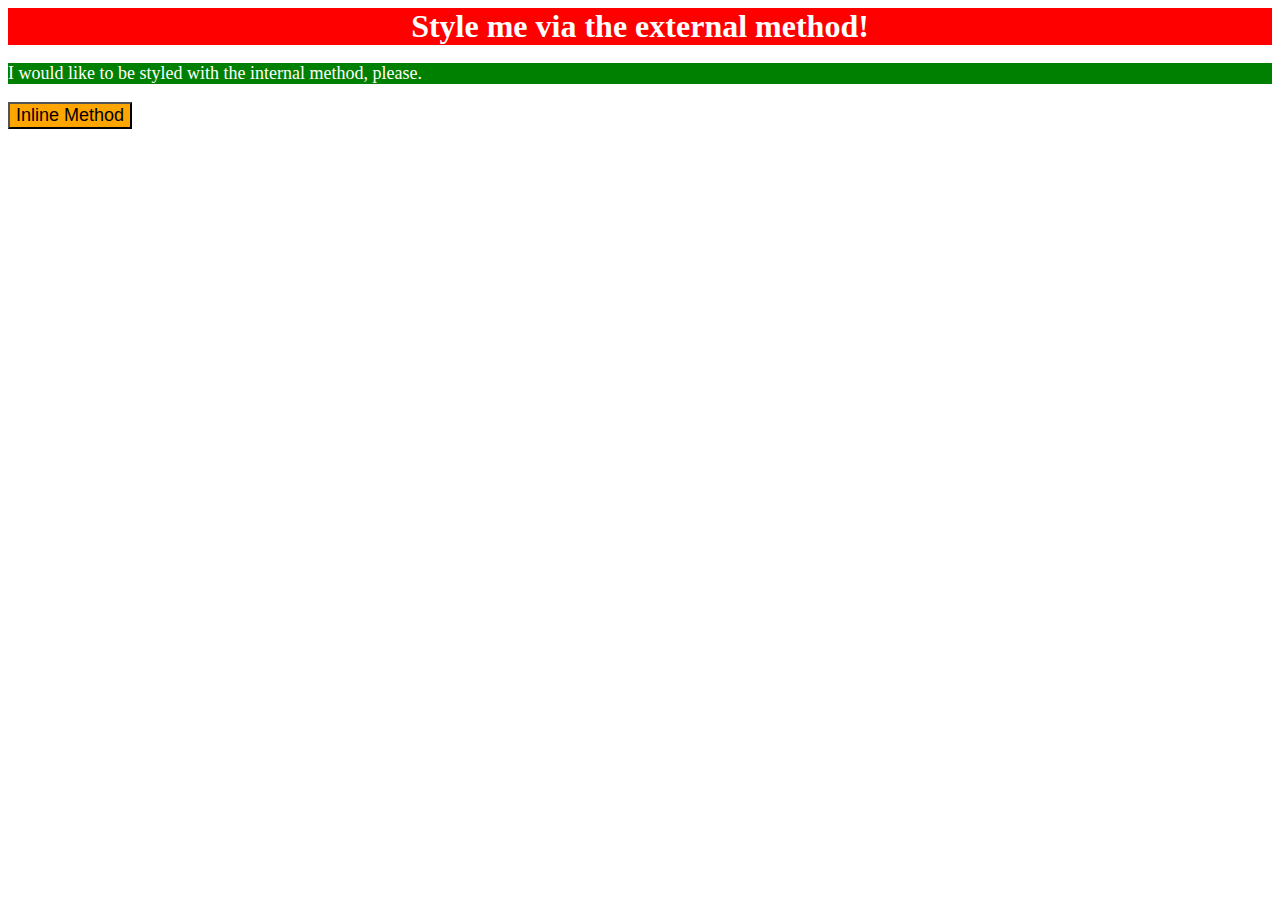
<file: foundations/01-css-methods/index.html>
<!DOCTYPE html>
<html lang="en">
  <head>
    <meta charset="UTF-8">
    <meta http-equiv="X-UA-Compatible" content="IE=edge">
    <meta name="viewport" content="width=device-width, initial-scale=1.0">
    <title>Methods for Adding CSS</title>
    <link rel="stylesheet" href="styles.css">
    <style>
      p {
        background:green;
        color:white;
        font-size:18px;
      }
    </style>
  </head>
  <body>
    <div>Style me via the external method!</div>
    <p>I would like to be styled with the internal method, please.</p>
    <button style="background:orange; font-size:18px;">Inline Method</button>
  </body>
</html>
</file>
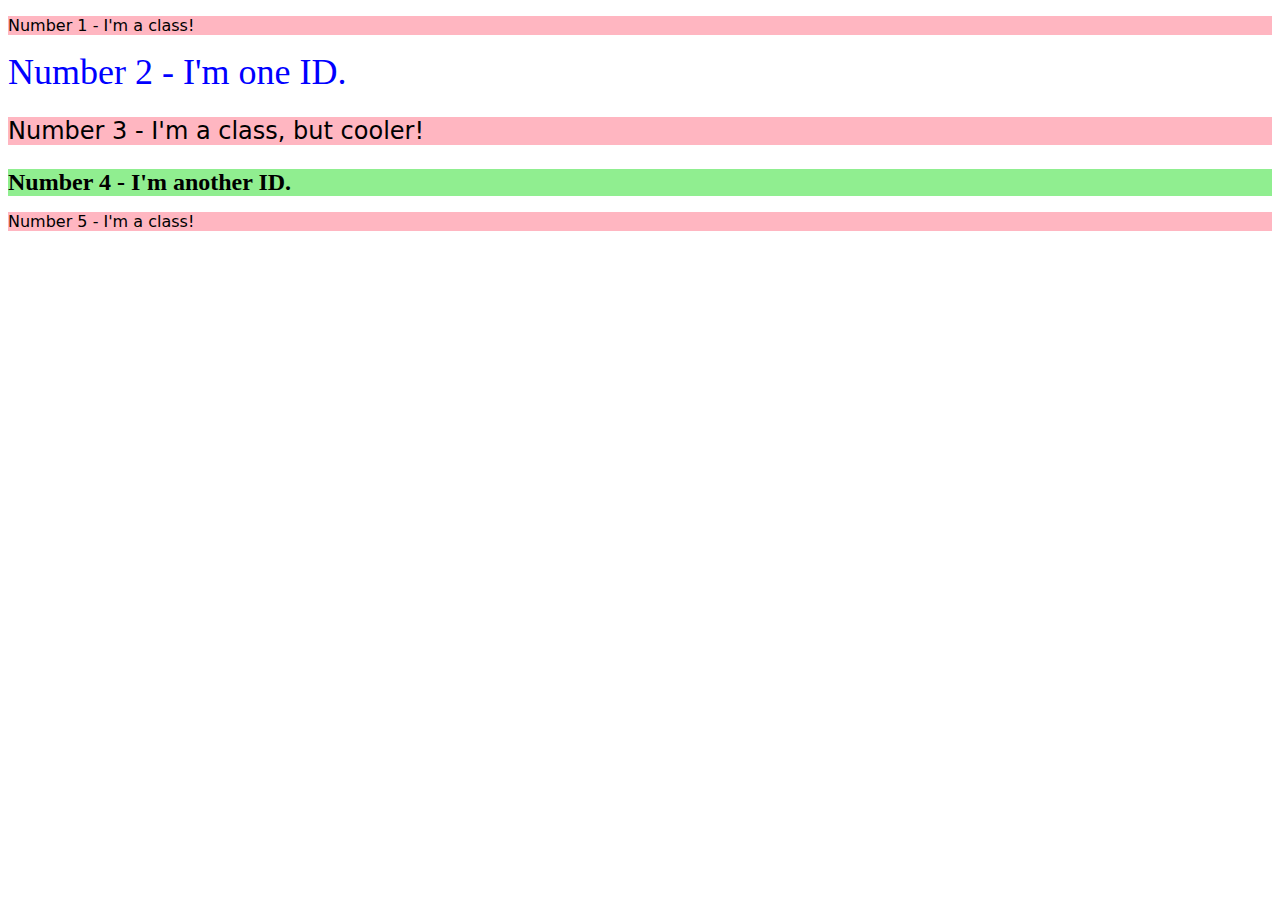
<file: foundations/02-class-id-selectors/index.html>
<!DOCTYPE html>
<html lang="en">
  <head>
    <meta charset="UTF-8">
    <meta http-equiv="X-UA-Compatible" content="IE=edge">
    <meta name="viewport" content="width=device-width, initial-scale=1.0">
    <title>Class and ID Selectors</title>
    <link rel="stylesheet" href="style.css">
  </head>
  <body>
    <p class="odd-number">Number 1 - I'm a class!</p>
    <div id="second-element">Number 2 - I'm one ID.</div>
    <p class="odd-number larger-font-size">Number 3 - I'm a class, but cooler!</p>
    <div id="fourth-element">Number 4 - I'm another ID.</div>
    <p class="odd-number">Number 5 - I'm a class!</p>
  </body>
</html>
</file>
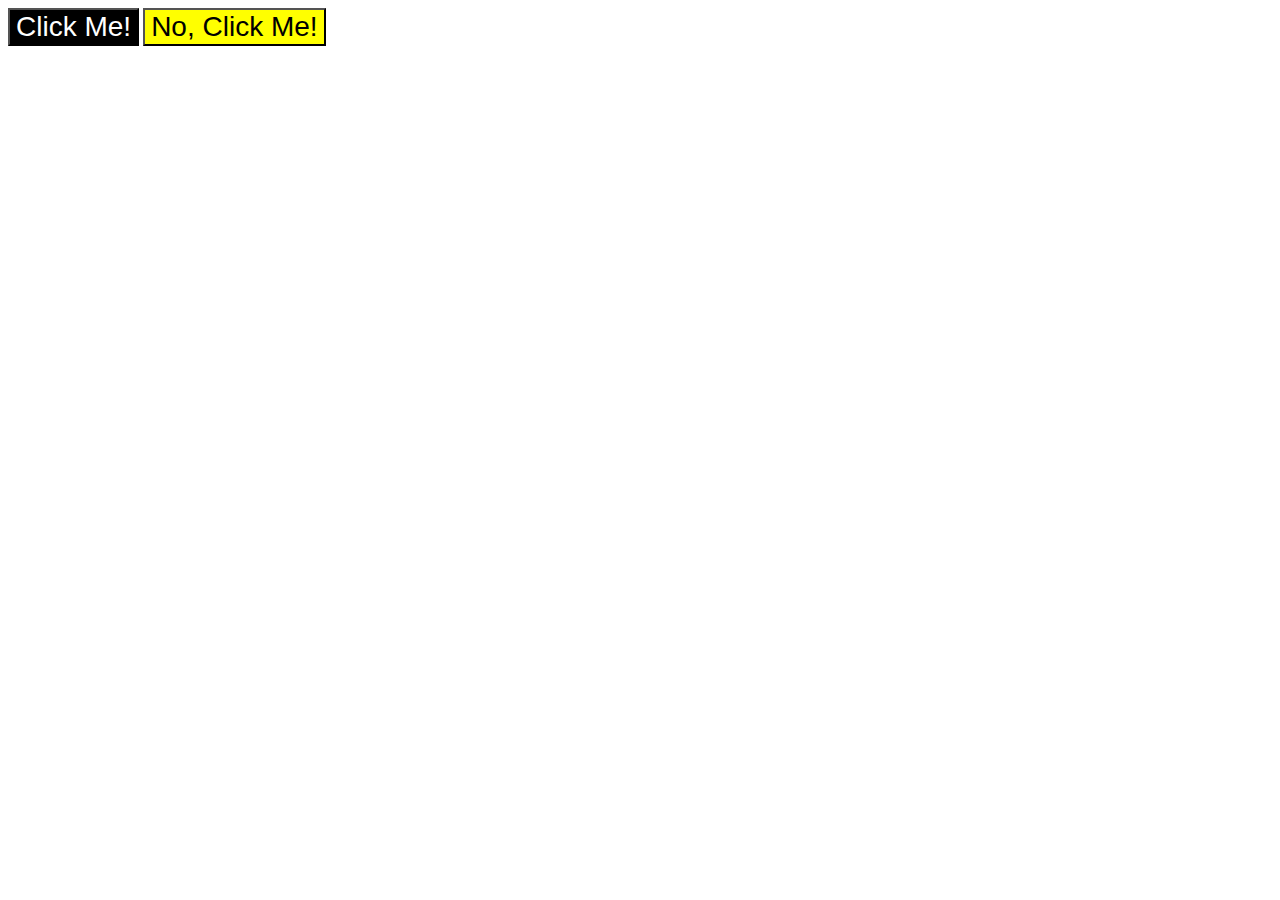
<file: foundations/03-grouping-selectors/index.html>
<!DOCTYPE html>
<html lang="en">
  <head>
    <meta charset="UTF-8">
    <meta http-equiv="X-UA-Compatible" content="IE=edge">
    <meta name="viewport" content="width=device-width, initial-scale=1.0">
    <title>Grouping Selectors</title>
    <link rel="stylesheet" href="style.css">
  </head>
  <body>
    <button class="left-button">Click Me!</button>
    <button class="right-button">No, Click Me!</button>
  </body>
</html>
</file>
<file: foundations/01-css-methods/styles.css>
div {
    background-color: red;
    color:white;
    font-size:32px;
    text-align:center;
    font-weight:bold;
    
}
</file>
<file: foundations/02-class-id-selectors/style.css>
.odd-number{
    background:lightpink;
    font-family: Verdana, "DejaVu Sans", sans-serif;
}


.larger-font-size{
    font-size:24px;
}

#second-element{
    color:blue;
    font-size:36px;
}

#fourth-element{
    background:lightgreen;
    font-size:24px;
    font-weight:bold;
}
</file>
<file: foundations/03-grouping-selectors/style.css>
.left-button,
.right-button{
    font-size:28px;
    font-family:Helvetica, "Times New Roman", sans-serif
}

.left-button{
    background:black;
    color:white
}

.right-button{
    background:yellow;
}
</file>
